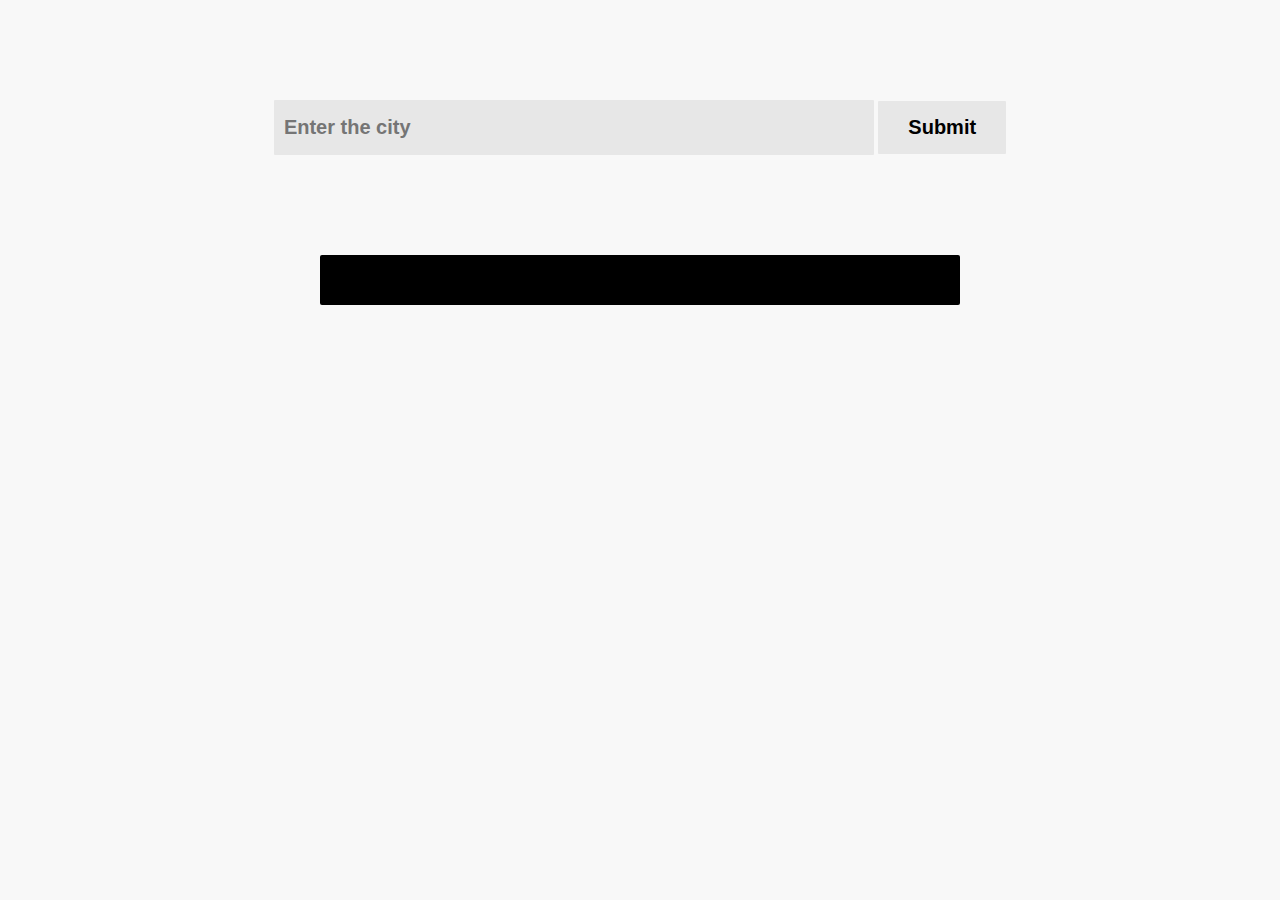
<file: index.html>
<!DOCTYPE html>
<html lang="en">

<head>
    <meta charset="UTF-8">
    <meta name="viewport" content="width=device-width, initial-scale=1.0">
    <meta http-equiv="X-UA-Compatible" content="ie=edge">
    <title>OpenWeatherMap Api</title>
    <link rel="stylesheet" href="weather.css">
</head>

<body>
    <!-- <div class="main">
    <div class="header">
      <h1>OpenWeatherMap API</h1>
      <p>Enter any city name in the input box below to get the data</p>
    </div> -->

    <div class="input">
        <input type="text" placeholder="Enter the city" class="input_text">
        <input type="submit" value="Submit" class="submit">
    </div>
    </div>

    <div class="container">
        <div class="card">
            <h1 class="name" id="name"></h1>
            <p class="temp"></p>
            <p class="sunrise"></p>
            <p class="sunset"></p>
            <p class="clouds"></p>
            <p class="desc"></p>

            <img alt="" class="img">
        </div>
    </div>
    <script src='config.js'></script>
    <script src="app.js"></script>
</body>

</html>
</file>
<file: weather.css>
* {
    margin: 0;
    padding: 0;
    box-sizing: border-box;
}

body {
    font-family: "Nunito", sans-serif;
    background: #f8f8f8;
}

.input {
    text-align: center;
    margin: 100px auto;
}

input[type="submit"] {
    padding: 15px 30px;
    background: #e7e7e7;
    border: none;
    border-radius: 1px;
    font-family: "Nunito", sans-serif;
    font-weight: bold;
    font-size: 20px;
}

.input input[type="text"] {
    width: 600px;
    height: 55px;
    padding: 5px 10px;
    background: #e7e7e7;
    border: none;
    border-radius: 1px;
    font-family: "Nunito", sans-serif;
    font-weight: bold;
    font-size: 20px;
}

.card {
    width: 50%;
    background: #000;
    color: #fff;
    height: auto;
    margin: 50px auto;
    border-radius: 2px;
}

.close {
    float: right;
    margin-top: -2px;
    cursor: pointer;
    margin-right: 20px;
}

.card h1 {
    padding: 5px 0;
    text-align: center;
}

.card p {
    text-align: center;
    margin: 40px 0;
    font-size: 20px;
}

.card img {
    display: block;
    margin-left: auto;
    margin-right: auto;
    width: 15%;
    border-radius: 50%;
    margin-bottom: 10px;
}
</file>
